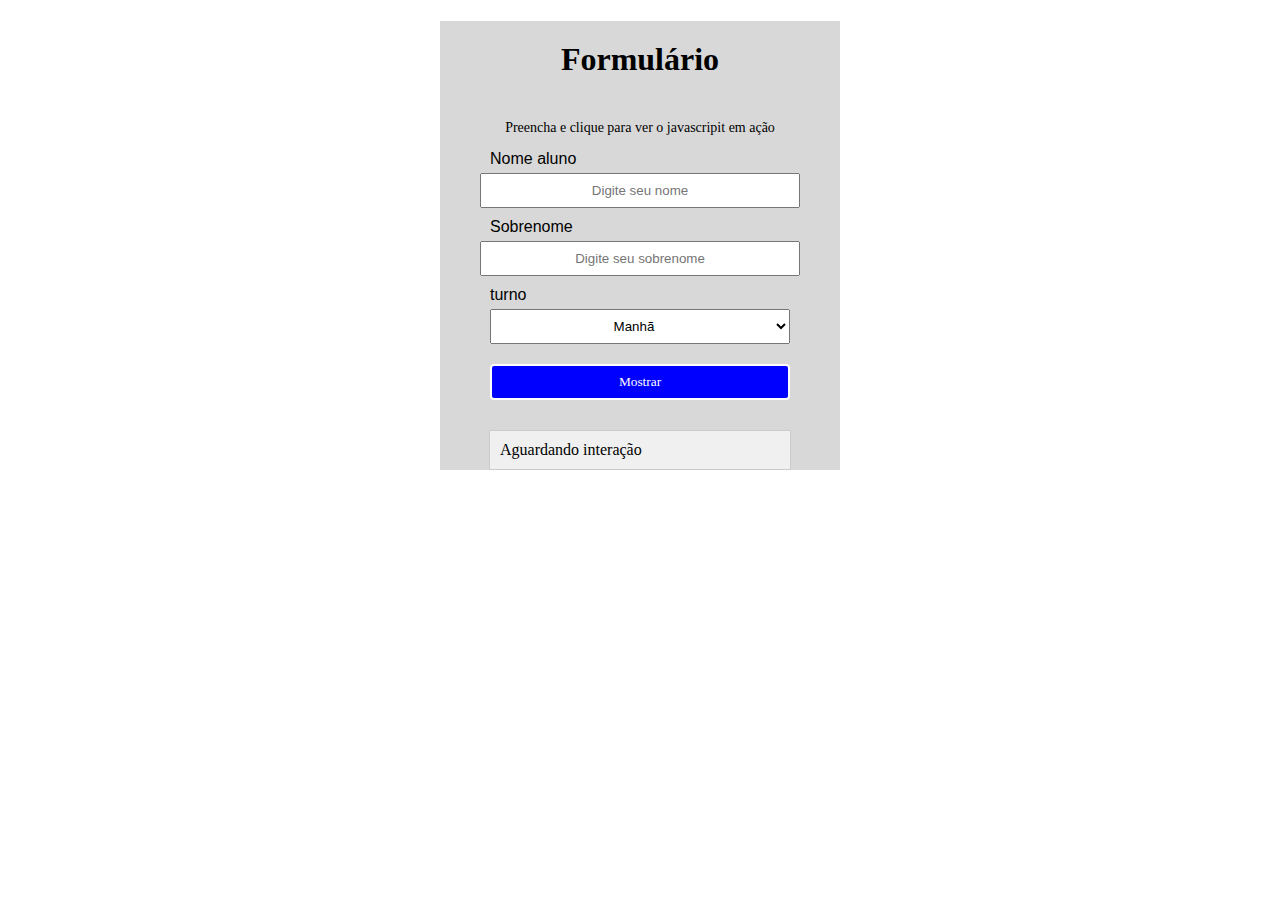
<file: Programação Web/05-11/index.html>
<!DOCTYPE html>
<html lang="pr-br">
  <head>
    <meta charset="UTF-8" />
    <meta name="viewport" content="width=device-width, initial-scale=1.0" />
    <title>Document</title>
    <link rel="stylesheet" href="style.css" />
  </head>
  <body>
    <div class="main">
      <h1>Formulário</h1>
      <p>Preencha e clique para ver o javascripit em ação</p>

      <label for=""> Nome aluno </label>
      <input type="text" id="camponome" placeholder="Digite seu nome" />
      <label for=""> Sobrenome </label>
      <input
        type="text"
        id="campoSobreNome"
        placeholder="Digite seu sobrenome"
      />

      <label for=""> turno </label>
      <select id="campoturno">
        <option value="Manhã">Manhã</option>
        <option value="tarde">Tarde</option>
        <option value="noite">Noite</option>
      </select>

      <button onclick="botaoMostrar()">Mostrar</button>

      <div id="resultado">Aguardando interação</div>
    </div>
  </body>

  <script src="scripit.js"></script>
</html>
</file>
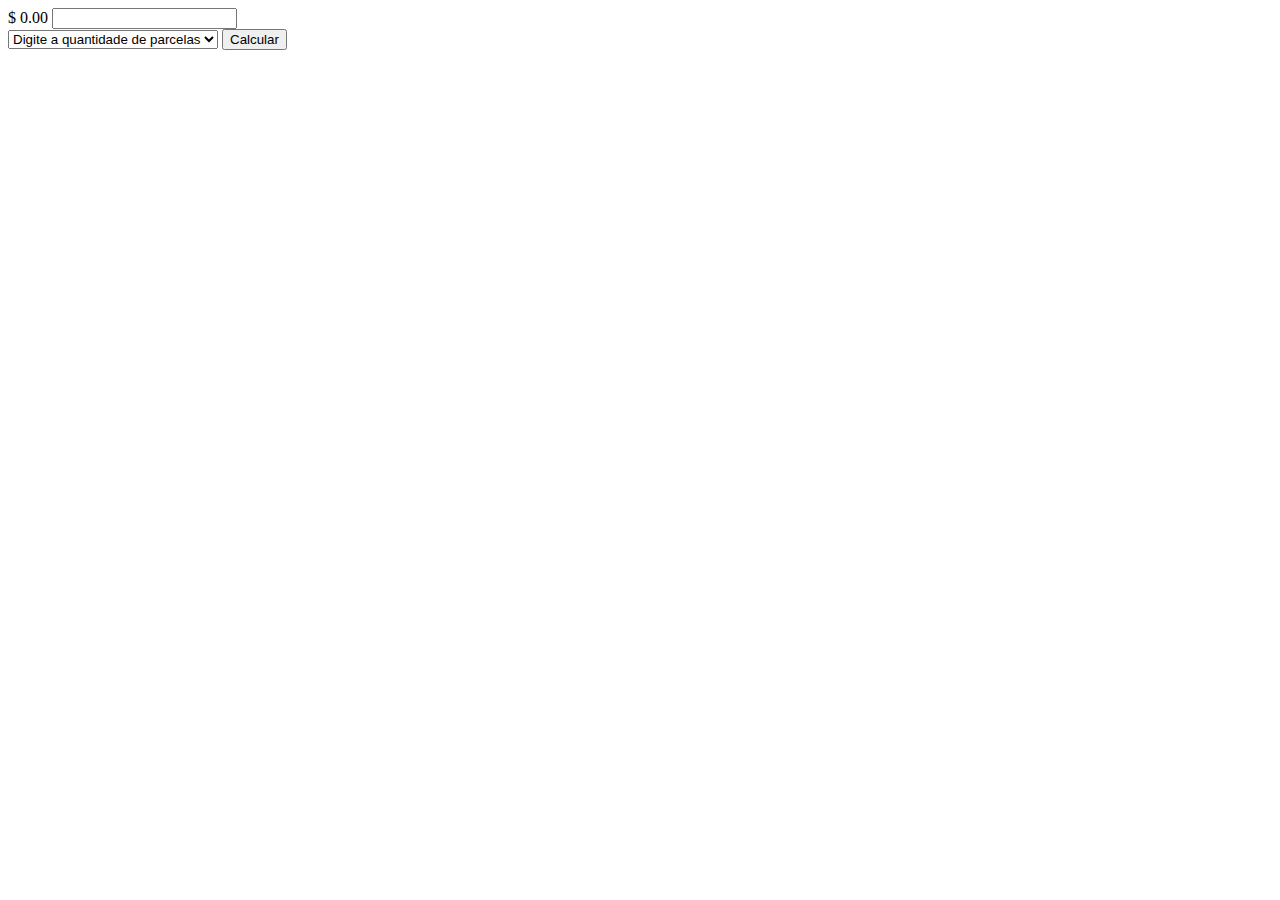
<file: Programação Web/Atividade/index.html>
<!DOCTYPE html>
<html lang="pt-br">
  <head>
    <meta charset="UTF-8" />
    <meta name="viewport" content="width=device-width, initial-scale=1.0" />
    <title>Document</title>
    <script src="scripit.js"></script>
    <link
      href="https://cdn.jsdelivr.net/npm/bootstrap@5.0.2/dist/css/bootstrap.min.css"
      rel="stylesheet"
      integrity="sha384-EVSTQN3/azprG1Anm3QDgpJLIm9Nao0Yz1ztcQTwFspd3yD65VohhpuuCOmLASjC"
      crossorigin="anonymous"
    />
  </head>
  <body>
    <div class="input-group mb-3">
      <span class="input-group-text">$</span>
      <span class="input-group-text">0.00</span>
      <input
        id="inputCompra"
        type="text"
        class="form-control"
        aria-label="Dollar amount (with dot and two decimal places)"
      />
    </div>

    <select
      class="form-select"
      aria-label="Default select example"
      id="selecione"
    >
      <option selected>Digite a quantidade de parcelas</option>
      <option value="2">2</option>
      <option value="3">3</option>
      <option value="4">4</option>
    </select>

    <button type="button" class="btn btn-primary" onclick="calcular(event)">
      Calcular
    </button>

    <script
      src="https://cdn.jsdelivr.net/npm/bootstrap@5.0.2/dist/js/bootstrap.bundle.min.js"
      integrity="sha384-MrcW6ZMFYlzcLA8Nl+NtUVF0sA7MsXsP1UyJoMp4YLEuNSfAP+JcXn/tWtIaxVXM"
      crossorigin="anonymous"
    ></script>
  </body>
</html>
</file>
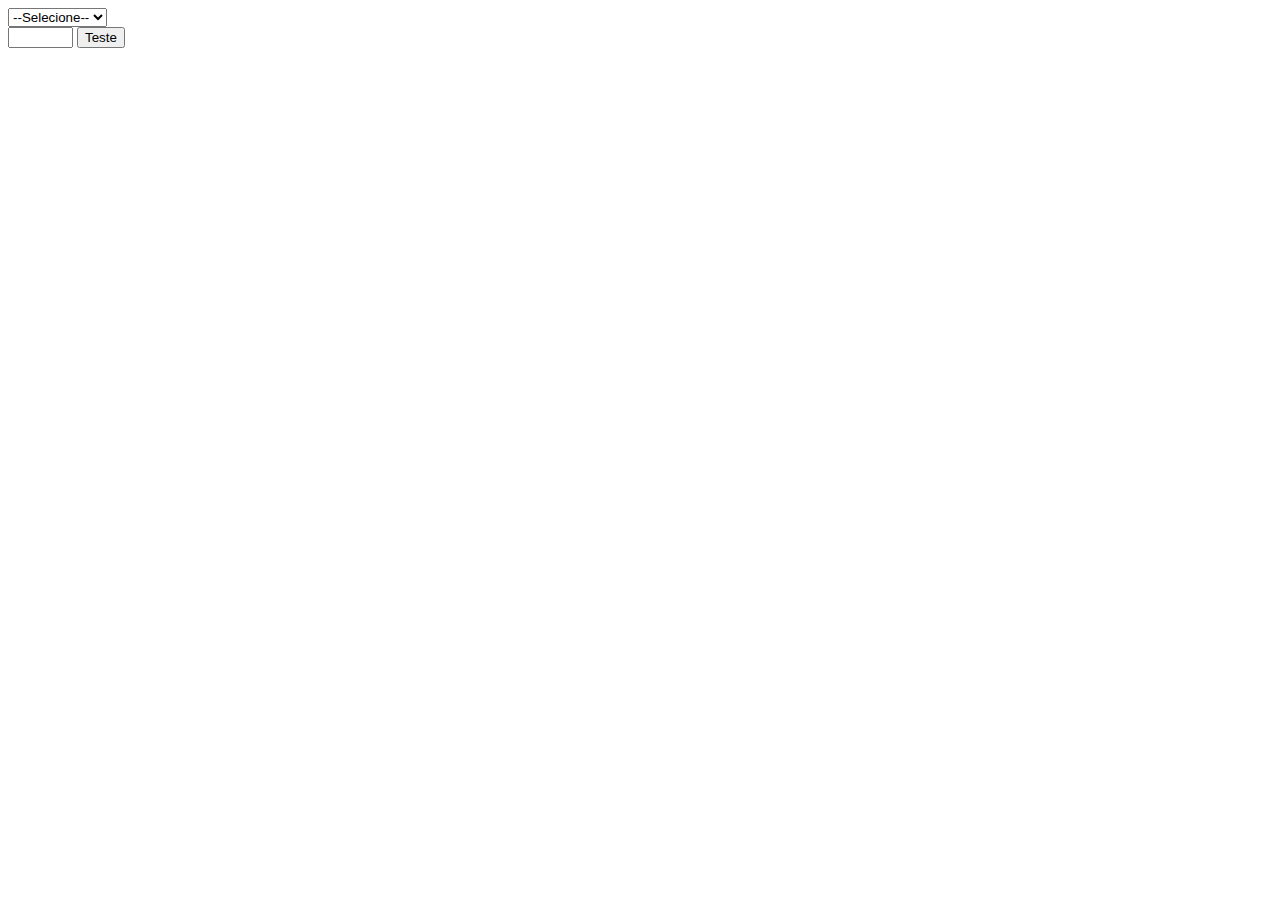
<file: Programação Web/Aula 12-11/index.html>
<!DOCTYPE html>
<html lang="pt-br">
  <head>
    <meta charset="UTF-8" />
    <meta name="viewport" content="width=device-width, initial-scale=1.0" />
    <title>Document</title>
    <script src="scripit.js"></script>
  </head>
  <body>
    <select name="" id="selecione">
      <option value="s">--Selecione--</option>
      <option value="a">opção A</option>
      <option value="b">opção B</option>
      <option value="c">opção C</option>
    </select>

    <br>

    <input type="text" id="texto" size="5px">

    <input type="button" value="Teste" onclick="t()" />
  </body>
</html>
</file>
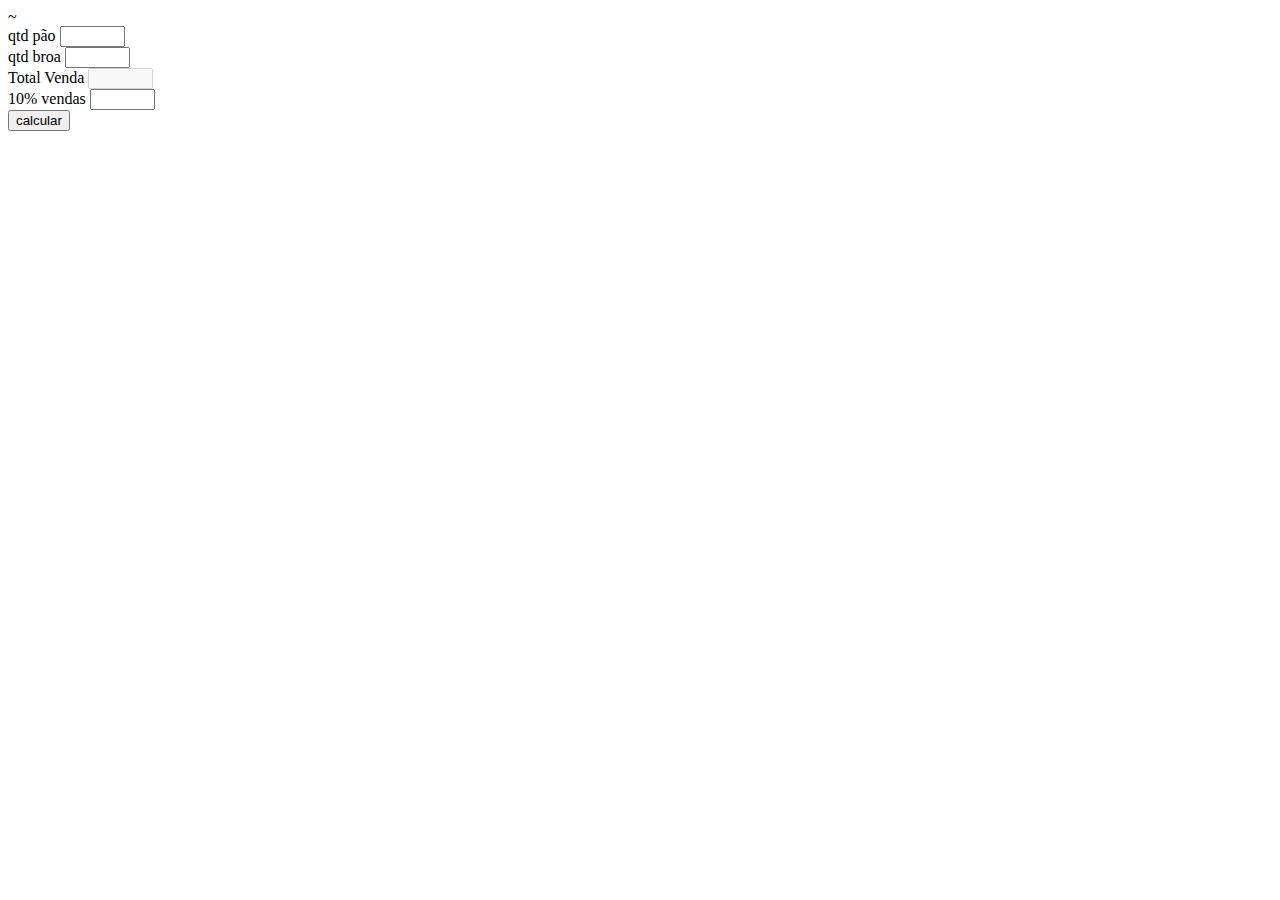
<file: Programação Web/Aula 10-09/exec1.html>
<!DOCTYPE html>
<html lang="en">
<head>
    <meta charset="UTF-8">
    <meta name="viewport" content="width=device-width, initial-scale=1.0">
    <title>Document</title>
    <script src="js/arq.js"></script>
</head>
<body>~

    <form>

        <label for="p" id="p">qtd pão</label>
        <input type="text" id="idPao" size="5"> <br>
        <label for="">qtd broa</label>
        <input type="text" id="idBroa" size="5"> <br>
        <label for=""> Total Venda</label>
        <input type="text" id="totvenda" size="5" disabled> <br>
        <label> 10% vendas</label>
        <input type="text" id="totdez" size="5"> <br>
        
        <input type="button" value="calcular" onclick="calc()">

    </form>
    
</body>
</html>
</file>
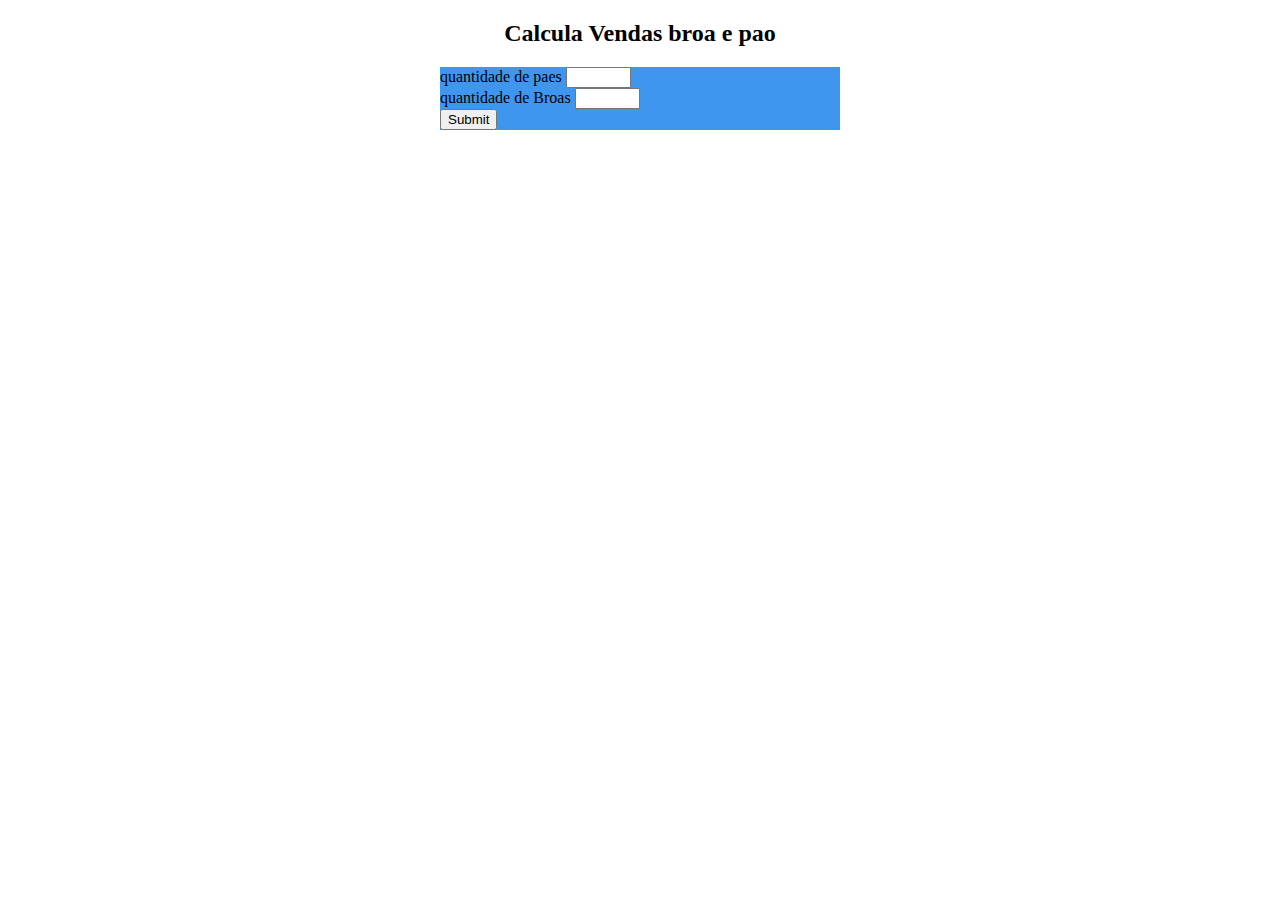
<file: Programação Web/Aula 10-09/exec1b.html>
<!DOCTYPE html>
<html lang="en">
<head>
    <meta charset="UTF-8">
    <meta name="viewport" content="width=device-width, initial-scale=1.0">
    <title>Document</title>
    <style>

        .cor{color:red}
        form{
            background-color: rgb(63, 150, 238);
            width: 400px;
            margin: auto;
        }

        h2{
           text-align: center;
        }

    </style>
</head>
<body>
    
    <h2> Calcula Vendas broa e pao </h2>

    <form onsubmit="calcular(event)">

        <label for=""> quantidade de paes </label>
        <input type="text" id="paes" size="5"> <br>
        <label for=""> quantidade de Broas </label>
        <input type="text" id="broas" size="5"> <br>

        <input type="submit">

    </form>

    <div id="resultado"> </div>

    <Script>
        function calcular (event){
            event.preventDefault()
            var qtdpao = document.getElementById('paes') .value
            var qtdbroa = document.getElementById('broas') .value

            var total = (qtdpao * 0.12) + (qtdbroa * 1.50)
            var poupanca = total * 0.10


            document.getElementById('resultado').innerHTML = 
            "<p class='cor'> total arrecadado " + total.toFixed(2) + "</p>" +
             "<p> Valor na Poupança " + poupanca.toFixed(2) + "</p>"
        }
    </Script>



</body>
</html>
</file>
<file: Programação Web/05-11/style.css>
.main{
    width: 400px;
    min-height: 400px;
    margin: auto;
    
   background-color: rgb(216, 216, 216);
   border: 1;

    
}

.main h1{
   text-align: center;
   font-family: verdana;
   padding-top: 20px;

}

.main p{
    text-align: center;
    font-family: verdana;
    padding-top: 20px;
    font-size: 14px;
 }




input, select, button   {
    text-align: center;
    padding: 8px;
    margin-bottom: 15px;
    display: block;
    width: 300px;
    margin: auto;

}

button{
    background-color: blue;
    color: white;
    font-family: verdana;
    border: solid 2px;
    border-radius: 4px;
    cursor: pointer;
    margin-top: 20px;
    margin-bottom: 30px;
}

#resultado{
    width: 280px;
    margin-top: 30px;
    padding: 10px;
    border: solid 1px #ccc;
    background-color: #f0f0f0;
    margin: auto;
    
   
}

label{
    display: block;
    margin-bottom: 5px;
    font-family: 'Franklin Gothic Medium', 'Arial Narrow', Arial, sans-serif;
    padding-left: 50px;
    margin-top: 10px;

}

.erro{
    border-color: red;
    background-color: #F8D7DA;
    color: #721C24;
    font-weight: bold;
}
</file>
